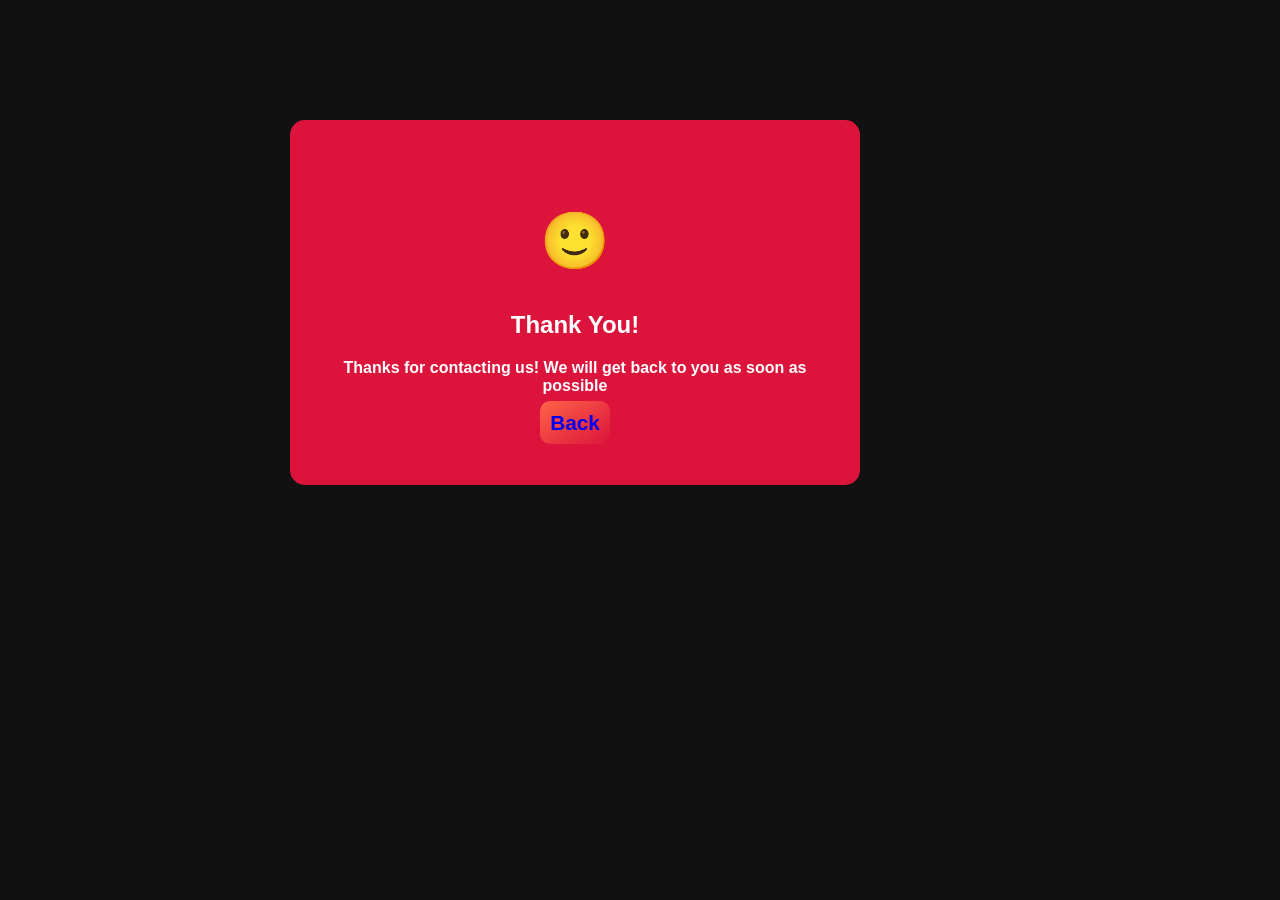
<file: thanks.html>
<!DOCTYPE html>
<html lang="en">
<head>
    <meta charset="UTF-8">
    <meta name="viewport" content="width=device-width, initial-scale=1.0">
    <title>Thank You</title>
    <style>
        body{
            font-family: "Ubuntu", sans-serif;
            text-align: center;
            background: #111;
            overflow: hidden;
            margin: 120px;
        }
        .card{
            background-color:crimson;
            margin: 50px 50px 70px 170px;  
            max-width: 50%;
            padding: 25px;
            border-radius: 15px;
        }
        .innerCard{
            padding: 25px;
            box-shadow: hsl(0, 0%, 78%);
        }
        h1{
            font-size: 3.5rem;
            padding-bottom: 0;
        }
        h2{
            padding-top: -50px;
            font-weight: bold;
            color: white;
        }
        p{
            font-weight: bold;
            color: white;
        }
        #back{
            text-decoration: none;
            background: linear-gradient(-34deg, crimson, tomato);
            font-size: 1.3rem;
            font-weight: bold;
            border-radius: 10px;
            padding: 10px;
        }
        #back:hover {
            cursor: pointer;
            color: greenyellow;
        }
        #back:active {
            transform: scale(0.95);
            color: green;
        }
    </style>
</head>
<body>
    <div class="card">
      <div class="innerCard">
        <h1>🙂</h1>
        <h2> Thank You!</h2>
        <P>Thanks for contacting us! We
        will get back to you as soon as
        possible</P>
        <a href="index.html" id="back" >Back</a>
      </div>
    </div>
</body>
</html>
</file>
